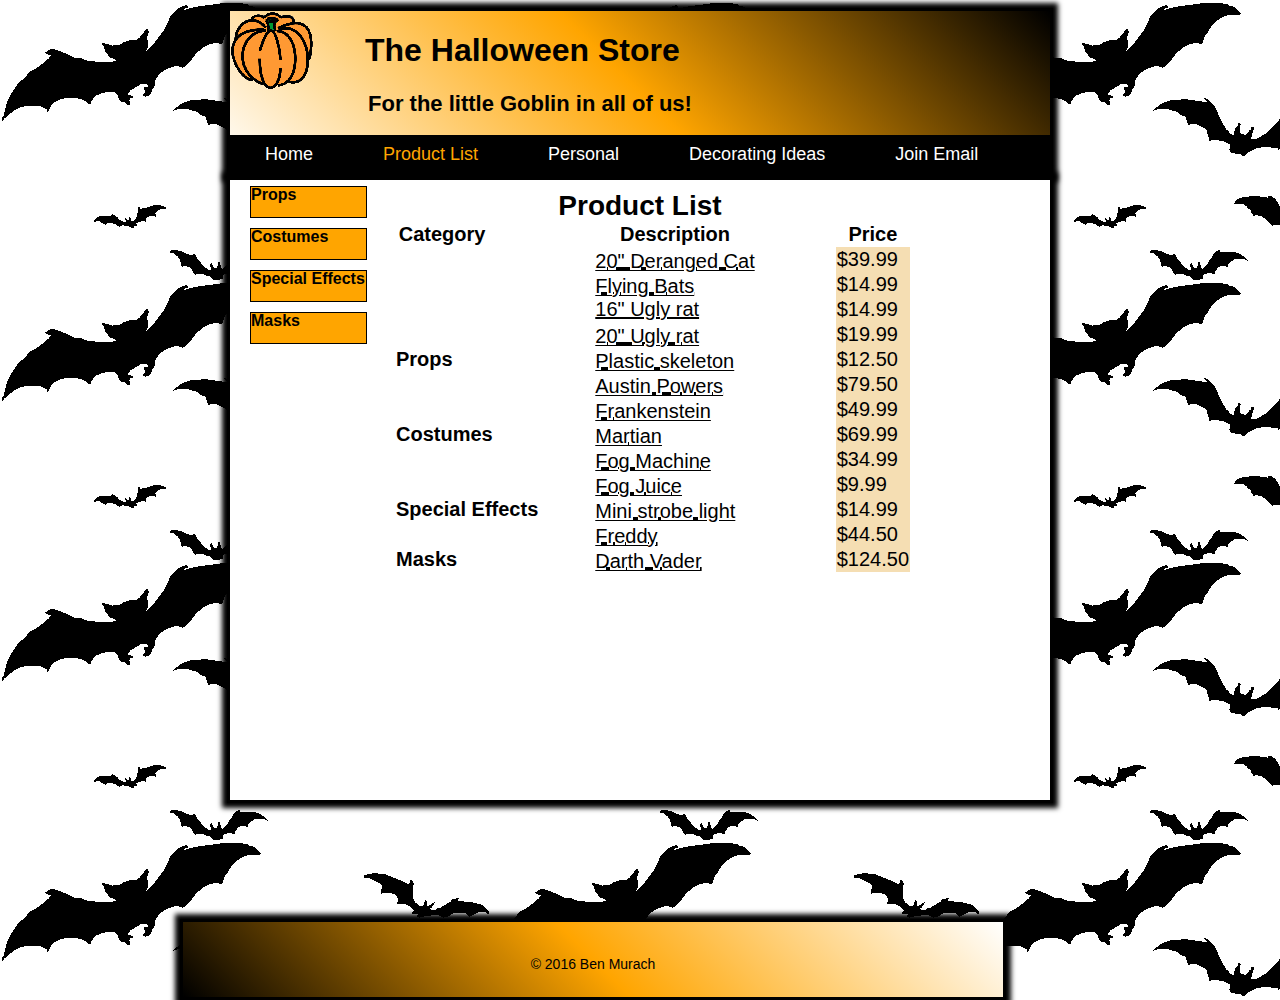
<file: HTMLClassExerciseF16/web/productlist/productli.html>
<!DOCTYPE html>
<!-- Copyright September 2016 Aaron Smith -->
<html lang="en">
<head>
    <link rel="stylesheet" type="text/css" href="../styles/summary.css">
	<meta charset="utf-8" />
	<title>The Halloween Store</title>
</head>

<body>
    
    <header>
        <a href="../index.html" title="link to home">
        <img id="image" src="../images/pumpkin.gif" alt="Pumpkin">
        </a>
        <h1 id="header">The Halloween Store</h1>
        <h2 id="goblin">For the little Goblin in all of us!</h2>
        
        <ul class="topNav">
            <li><a href="../index.html">Home</a></li>
            <li><a class="plist" href="product">Product List</a></li>
            <li><a href="personal">Personal</a></li>
            <li><a href="decorating">Decorating Ideas</a></li>
            <li><a href="email">Join Email</a></li>
        </ul>
    </header>    
    <div class="content">
    <main>
        
        <div id="list">
                    <ul>
                        <li><a class="aa" href="products/props.htm" title="link to props page">Props</a></li>
                        <li><a class="aa" href="products/costumes.htm" title="link to costumes page">Costumes</a></li>
                        <li><a class="aa" href="products/specialeffects.htm" title="link to special effects page">
                            Special Effects</a></li>
                        <li><a class="aa" href="products/masks.htm" title="link to masks page">Masks</a></li>
                    </ul>
        </div>
        <table>
            
            <caption class="cap"><b>Product List</b></caption>
            <thead>
            <tr>
                <th class="head">Category</th>
                <th class="head">Description</th>
                <th class="head">Price</th>
            </tr>
            </thead>
            <tbody>
            <tr>
                <td class="left" rowspan="5">Props</td>
                <td class="middle"><a class="middle" href="Derange Cat ">20" Deranged Cat</a></td>
                <td class="right">$39.99</td>
            </tr>
            <tr>
                <td</td>
                <td class="middle"><a class="middle" href="Flying Bats">Flying Bats</a></td>
                <td class="right">$14.99</td>
            </tr>
            <tr>
                <td</td>
                <td class="middle"><a href="16 Ugly rat">16" Ugly rat</a></td>
                <td class="right">$14.99</td>
            </tr>
            <tr>
                <td</td>
                <td class="middle"><a class="middle" href="20 Ugly rat">20" Ugly rat</a></td>
                <td class="right">$19.99</td>
            </tr>
            <tr>
                <td</td>
                <td class="middle"><a class="middle" href="Plastic skeleton">Plastic skeleton</a></td>
                <td class="right">$12.50</td>
            </tr>
         
            <tr>
                <td class="left" rowspan="3">Costumes</td>
                <td class="middle"><a class="middle" href="Austin Powers">Austin Powers</a></td>
                <td class="right">$79.50</td>
            
            </tr>
            <tr>
                <td</td>
                <td class="middle"><a class="middle" href="Frankenstein">Frankenstein</a></td>
                <td class="right">$49.99</td>
            
            </tr>
            <tr>
                <td</td>
                <td class="middle"><a class="middle" href="Martian">Martian</a></td>
                <td class="right">$69.99</td>
            </tr>

            <tr>
                <td class="left" rowspan="3">Special Effects</td>
                <td class="middle"><a class="middle" href="Fog Machine">Fog Machine</a></td>
                <td class="right">$34.99</td>
            </tr>
            <tr>
                <td</td>
                <td class="middle"><a class="middle" href="Fog Juice">Fog Juice</a></td>
                <td class="right">$9.99</td>
            </tr>
            <tr>
                <td</td>
                <td class="middle"><a class="middle" href="Mini strobe">Mini strobe light</a></td>
                <td class="right">$14.99</td>
            </tr>
            
            <tr>
                <td class="left" rowspan="2">Masks</td>
                <td class="middle"><a class="middle" href="Freddy">Freddy</a></td>
                <td class="right">$44.50</td>
            </tr>
            <tr>
                <td</td>
                <td class="middle"><a class="middle" href="Darth Vader">Darth Vader</a></td>
                <td class="right">$124.50</td>
            </tr>
            
            </tbody>
            
        </table>
        
    </main>
    </div>
    <footer>
        <p id="copy">&copy; 2016 Ben Murach</p>
    </footer> 
</body>
</html>
</file>
<file: HTMLClassExerciseF16/web/styles/summary.css>
*{
  font-family: Arial, Verdana, sans-serif;
   
}
header{
  position: relative;
  background-image: linear-gradient(45deg,white,orange,black);
  width: 820px;
  margin: auto;
  border-style: solid;
  border-color: black;
  box-shadow: 0px 0px 5px 5px;
    
}
a.plist{
    color: orange !important;
}
ul.topNav {
    position: relative;
    list-style-type: none;
    margin: 0;
    padding: 0;
    overflow: hidden;
    background-color: black;
}
ul.topNav li {
    float: left;
}
ul.topNav.active li {
    color: orange;
}
ul.topNav li a {
    display: inline-block;
    color: white;
    text-align: center;
    text-decoration: none;
    padding: 0px 35px;
    font-size: 18px;
    
    
}

html {
  height: 100%;
  width: 100%;
  background-image: url(../images/bats.gif);
  background-repeat: repeat;
}
div.content {
  position: relative;
  padding: 10px;
  width: 800px;
  height: 600px;
  margin: 0px auto;
  box-shadow: 0px 0px 5px 5px;
  border-style: solid;
  border-color: black;
  background-color: white;
}


main {
/*  position: relative; left: 150px; bottom: 10px;*/
}


#image {
  float: left;
}
#header {
  font-size: 32px;
  text-indent: 50px;

    
}
#goblin {
  font-size: 22px;
  text-indent: 138px;
}
p {
  font-size: 16px;
    
}
#welcome:first-letter{
  font-size: 80px;
}
li{
  margin: 10px 0;
  list-style-type: none;
}
#list  {
    position: absolute; right: 580px; top: -10px;
    width: 160px;
    float:left;
    height: 100px;
    margin-right: 100px;
}

.middle-col{
    width: 300px;
    position: absolute; left: 170px; top: 70px;
}

.right-col{
    position: absolute; right: 0px; top: 0px;
    width: 220px;
    height: 600px;
    background-color: #F5DEB3;
    
}
#p{
   position: absolute; left: 340px; top: 25px;
   border-style: none; 
   border-color: Transparent; 
   overflow: auto;
   font-size: 18px;
   font-family: Arial,Verdana,sans-serif;
   line-height: 20px;
}

.aa {
    font-size: 16px;
    font-weight: bold;
    color: black;
    white-space: nowrap;
    display:inline-block;
    width:115px;
    height:30px;
    background-color:orange;
    border:1px solid black;
    text-decoration: none;
    vertical-align: middle;
    
}
a {
  
  color: black;
  text-decoration: none;
 
  line-height: 100%;
  list-style-type: none;
  padding-bottom: 0px;
 
}

a:hover{
  color: green;
}
a:active {
    color: orange;
}
#catpic {
  list-style-type: none;
  position: relative; left: -50px; bottom: 240px;
}
cat {
    position: absolute; top: 300px; right: 300px;
}

#sideBar {
    float: right;
    position: absolute !important; right: 200px !important; bottom: 400px !important;
    padding-bottom: 20px;
    width: 180px !important;
    border: 3px;
    border-color: #F5DEB3;
    background-color: #F5DEB3 !important;
    
}
#sidebar.ul{
    float: right;
    position: absolute !important; right: -300px !important; bottom: 400px !important;
}

h3 {
    font-size: 16px !important;
    line-height: 20px;
    text-align: left;
    padding-left: 7px;
}
li {
  font-size: 16px;
  text-decoration: underline;
}
.sideli{
    font-weight: normal !important;
    font-size: 16px;
}
#product {
  font-size: 28px
}
#guarantee {
  font-size: 28px;
}
#guarp {
  font-size: 16px;
}
b {
  
}
footer{
  padding: 0px !important;
  text-align: center;
  margin: auto;
  height: 75px;
  width: 820px;
  border-style: solid;
  border-color: black;
  box-shadow: 0px 0px 5px 5px;
  background-image: linear-gradient(45deg,black,orange,white);
  position: absolute; bottom: -100px; left: 180px;
    
    
}
#copy {
  font-size: 14px;
  position: relative; bottom: -20px;
    
}
table {
    margin-left: auto;
    margin-right: 50px;
    font-size: 125%;
    border-spacing: 80px 0px;
    
}
th.head{
    
}
caption.cap {
    font-size: 140% !important;
}


td.left {
    vertical-align: bottom;
    font-weight: bold !important;
    position: relative; left: 25px;
}
td.middle {
    text-decoration: underline;
    vertical-align: bottom;
}
a.middle {
    text-decoration: underline;
    vertical-align: bottom;
}
td.right {
    background-color: #F5DEB3;
    vertical-align: bottom;
}
</file>
